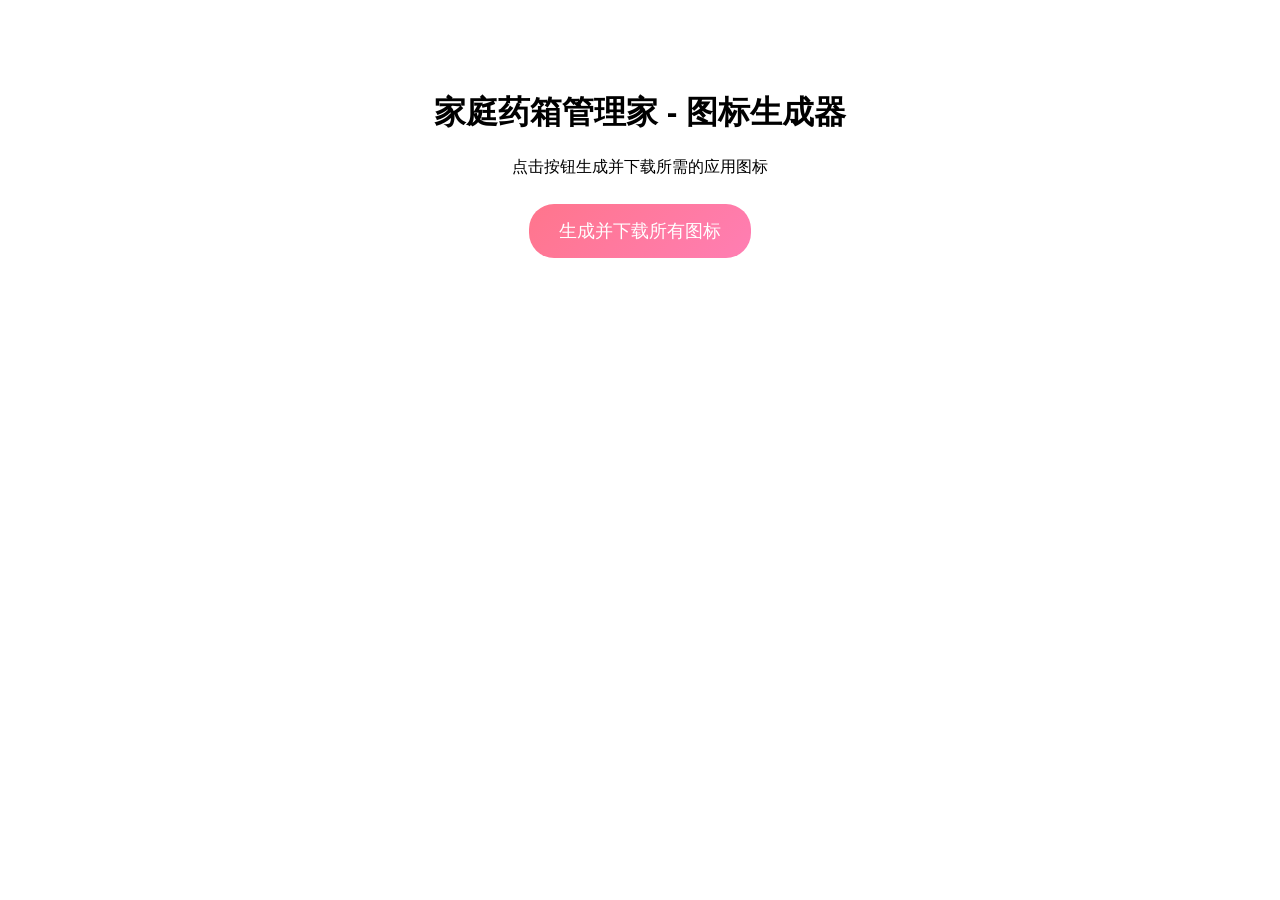
<file: generate-icons.html>
<!DOCTYPE html>
<html lang="zh-CN">
<head>
    <meta charset="UTF-8">
    <title>生成应用图标</title>
    <style>
        body {
            font-family: sans-serif;
            max-width: 800px;
            margin: 50px auto;
            padding: 20px;
            text-align: center;
        }
        canvas {
            border: 2px solid #ddd;
            margin: 20px;
            background: white;
        }
        button {
            padding: 15px 30px;
            font-size: 18px;
            background: linear-gradient(135deg, #ff758c 0%, #ff7eb3 100%);
            color: white;
            border: none;
            border-radius: 25px;
            cursor: pointer;
            margin: 10px;
        }
        .icon-container {
            display: flex;
            flex-wrap: wrap;
            justify-content: center;
            gap: 20px;
            margin-top: 30px;
        }
        .icon-item {
            text-align: center;
        }
    </style>
</head>
<body>
    <h1>家庭药箱管理家 - 图标生成器</h1>
    <p>点击按钮生成并下载所需的应用图标</p>
    
    <button onclick="generateAllIcons()">生成并下载所有图标</button>
    
    <div class="icon-container" id="iconContainer"></div>
    
    <script>
        function drawIcon(canvas, size, isMaskable = false) {
            const ctx = canvas.getContext('2d');
            canvas.width = size;
            canvas.height = size;
            
            // 背景渐变
            const gradient = ctx.createLinearGradient(0, 0, size, size);
            gradient.addColorStop(0, '#ff758c');
            gradient.addColorStop(1, '#ff7eb3');
            ctx.fillStyle = gradient;
            
            if (isMaskable) {
                // Maskable 图标使用方形背景
                ctx.fillRect(0, 0, size, size);
            } else {
                // 普通图标使用圆角背景
                const radius = size * 0.2;
                ctx.beginPath();
                ctx.moveTo(radius, 0);
                ctx.lineTo(size - radius, 0);
                ctx.quadraticCurveTo(size, 0, size, radius);
                ctx.lineTo(size, size - radius);
                ctx.quadraticCurveTo(size, size, size - radius, size);
                ctx.lineTo(radius, size);
                ctx.quadraticCurveTo(0, size, 0, size - radius);
                ctx.lineTo(0, radius);
                ctx.quadraticCurveTo(0, 0, radius, 0);
                ctx.closePath();
                ctx.fill();
            }
            
            // 绘制十字（医疗图标）
            const centerX = size / 2;
            const centerY = size / 2;
            const strokeWidth = size * 0.08;
            const crossLength = size * 0.5;
            
            ctx.fillStyle = 'white';
            ctx.strokeStyle = 'white';
            ctx.lineWidth = strokeWidth;
            ctx.lineCap = 'round';
            
            // 垂直十字线
            ctx.beginPath();
            ctx.moveTo(centerX, centerY - crossLength / 2);
            ctx.lineTo(centerX, centerY + crossLength / 2);
            ctx.stroke();
            
            // 水平十字线
            ctx.beginPath();
            ctx.moveTo(centerX - crossLength / 2, centerY);
            ctx.lineTo(centerX + crossLength / 2, centerY);
            ctx.stroke();
            
            // 圆圈
            ctx.lineWidth = strokeWidth * 0.6;
            ctx.beginPath();
            ctx.arc(centerX, centerY, crossLength * 0.45, 0, Math.PI * 2);
            ctx.stroke();
        }
        
        function downloadIcon(canvas, filename) {
            const link = document.createElement('a');
            link.download = filename;
            link.href = canvas.toDataURL('image/png');
            link.click();
        }
        
        function generateAllIcons() {
            const container = document.getElementById('iconContainer');
            container.innerHTML = '';
            
            const sizes = [192, 512, 1024];
            
            sizes.forEach(size => {
                const canvas = document.createElement('canvas');
                drawIcon(canvas, size, false);
                
                const item = document.createElement('div');
                item.className = 'icon-item';
                item.innerHTML = `
                    <canvas width="${size}" height="${size}" style="width: 100px; height: 100px;"></canvas>
                    <p>${size}x${size}</p>
                `;
                const previewCanvas = item.querySelector('canvas');
                const previewCtx = previewCanvas.getContext('2d');
                previewCtx.drawImage(canvas, 0, 0, 100, 100);
                
                container.appendChild(item);
                downloadIcon(canvas, `icon-${size}.png`);
            });
            
            // 生成 maskable 图标
            const maskableCanvas = document.createElement('canvas');
            drawIcon(maskableCanvas, 512, true);
            downloadIcon(maskableCanvas, 'maskable-icon-512.png');
            
            const maskableItem = document.createElement('div');
            maskableItem.className = 'icon-item';
            maskableItem.innerHTML = `
                <canvas width="512" height="512" style="width: 100px; height: 100px;"></canvas>
                <p>Maskable 512x512</p>
            `;
            const maskablePreviewCanvas = maskableItem.querySelector('canvas');
            const maskablePreviewCtx = maskablePreviewCanvas.getContext('2d');
            maskablePreviewCtx.drawImage(maskableCanvas, 0, 0, 100, 100);
            container.appendChild(maskableItem);
            
            alert('图标已下载！请将它们放入 /juwei/icons/ 文件夹中');
        }
    </script>
</body>
</html>
</file>
